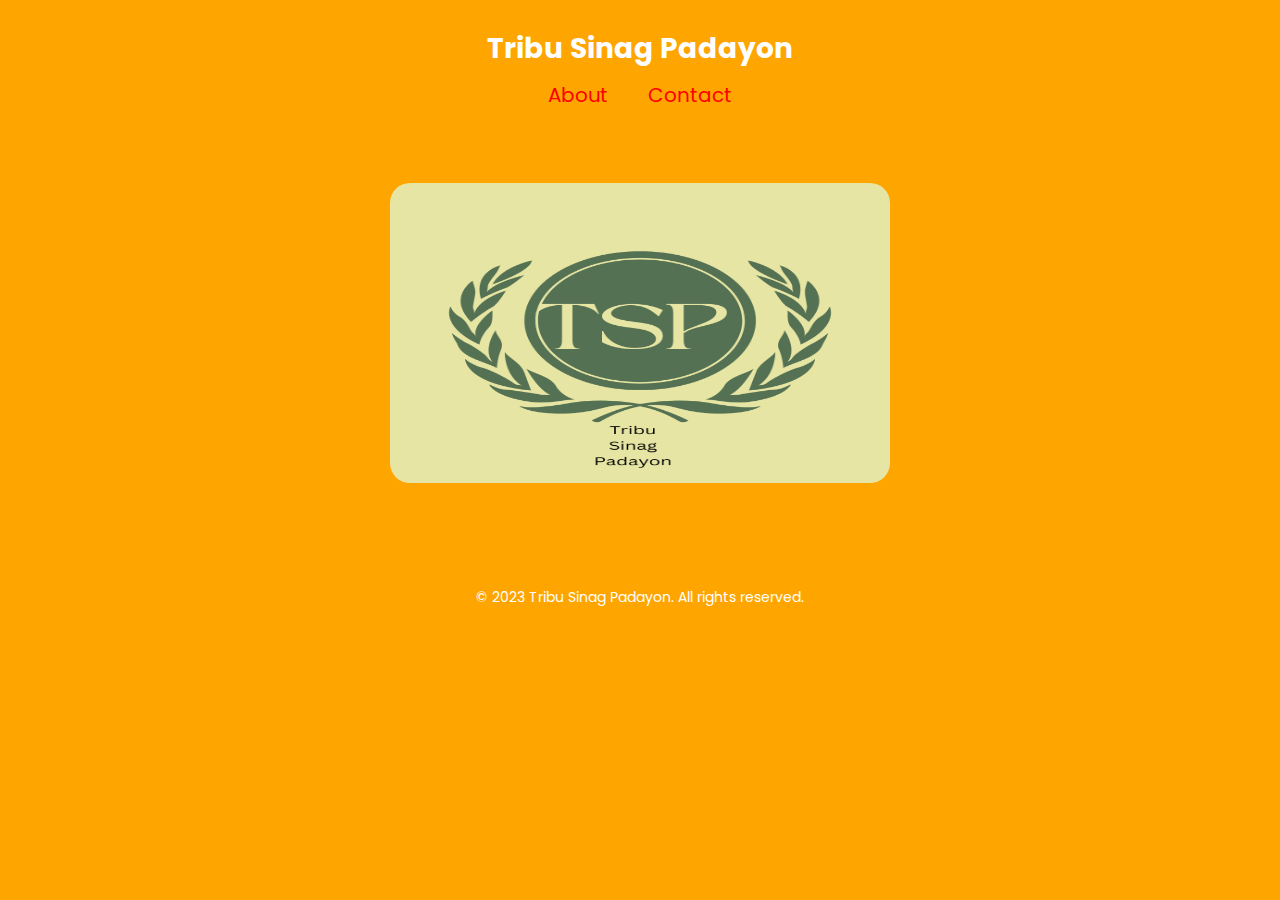
<file: index.html>
<!DOCTYPE html>
<html lang="en">
<head>
    <meta charset="UTF-8">
    <title>Title</title>

    <link href='Home.css' rel='stylesheet'>
	<link rel="preconnect" href="https://fonts.googleapis.com">
<link rel="preconnect" href="https://fonts.gstatic.com" crossorigin>
<link href="https://fonts.googleapis.com/css2?family=Poppins:wght@300;400&display=swap" rel="stylesheet">

</head>
<header>
      <h1>Tribu Sinag Padayon</h1>
        <nav>
        <ul>
            <li><a href="About.html">About</a></li>
          <li><a href="Contact.html">Contact</a></li>
  </ul>
      </nav>

            <br><br><br>

 <body>


 <div class="image-container">
  <img src="TSP.png" width="500" height="300">
</div>


 </body>

            <br><br><br><br>

            <footer>
      <p>&copy; 2023 Tribu Sinag Padayon. All rights reserved.</p>
    </footer>
  </body>


</html>
</file>
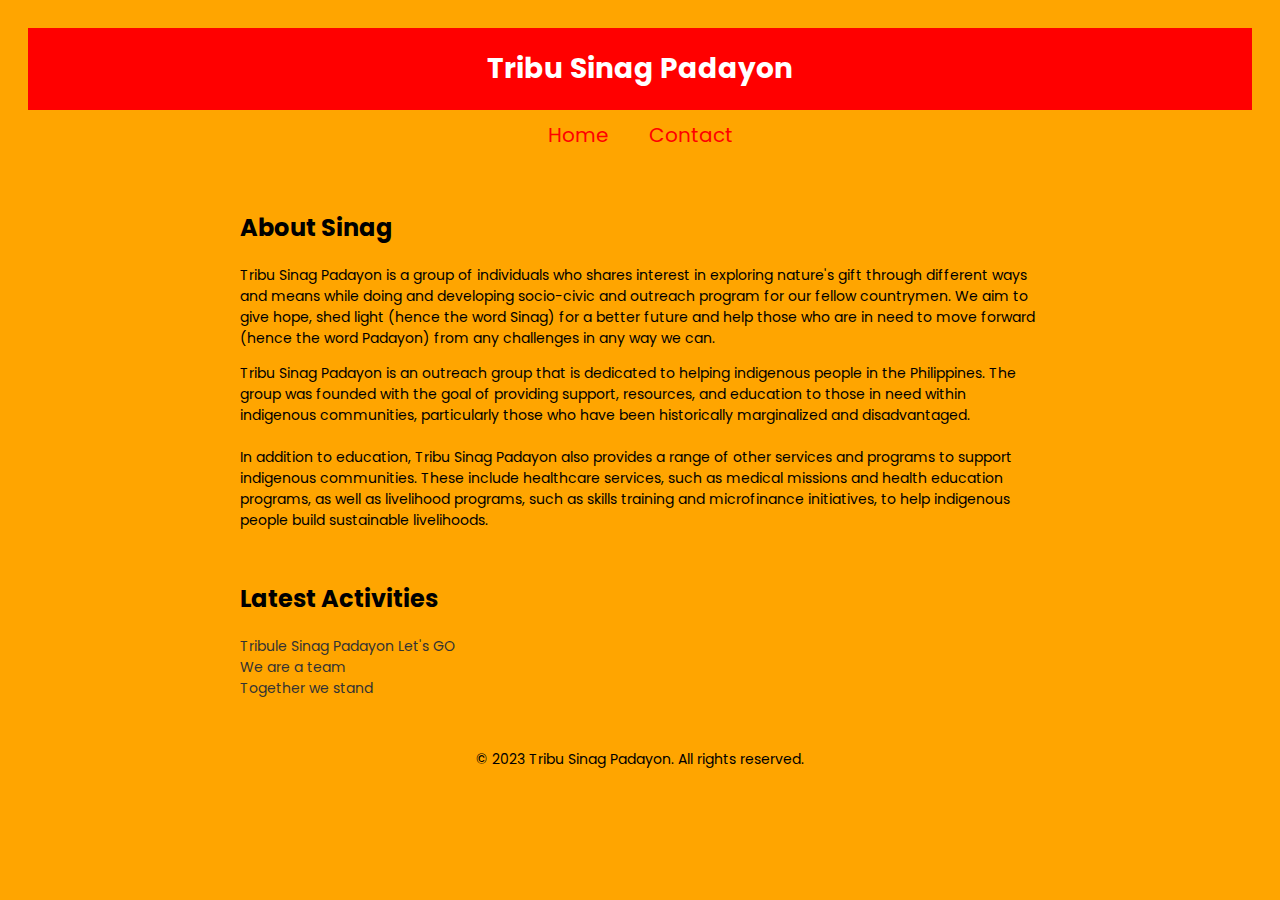
<file: About.html>
<!DOCTYPE html>
<html>
  <head>
    <title>My Website</title>
<link href='Tribu Sinag Padayon.css' rel='stylesheet'>
    <link rel="preconnect" href="https://fonts.googleapis.com">
<link rel="preconnect" href="https://fonts.gstatic.com" crossorigin>
<link href="https://fonts.googleapis.com/css2?family=Poppins:wght@300;400&display=swap" rel="stylesheet">

  </head>
  <body>
    <header>
      <h1>Tribu Sinag Padayon</h1>
      <nav>
        <ul>
          <li><a href="index.html">Home</a></li>

          <li><a href="Contact.html">Contact</a></li>
        </ul>
      </nav>
    </header>
    <main>
      <section>
        <h2>About Sinag</h2>
        <p>Tribu Sinag Padayon is a group of individuals who shares interest in exploring nature's gift through
          different ways and  means while doing and developing socio-civic and outreach program for our fellow countrymen.
          We aim to give hope, shed light (hence the word Sinag) for a better future and help those
          who are in need to move forward (hence the word Padayon) from any challenges in any way we can.
          <br>
          <p>Tribu Sinag Padayon is an outreach group that is dedicated to helping indigenous people in the Philippines.
        The group was founded with the goal of providing support, resources, and education to those in need within indigenous communities,
        particularly those who have been historically marginalized and disadvantaged.<br><br>
       In addition to education, Tribu Sinag Padayon also provides a range of other services and programs to support indigenous communities.
        These include healthcare services, such as medical missions and health education programs, as well as livelihood programs, such as skills training and microfinance initiatives, to help indigenous people build sustainable livelihoods.
        </br>
      </p>
      </section>
      <section>
        <h2>Latest Activities</h2>
        <ul>
          <li><a href="Post 1.html">Tribule Sinag Padayon Let's GO</a></li>
          <li><a href="Post 2.html">We are a team</a></li>
          <li><a href="Post 3.html">Together we stand</a></li>
        </ul>




      </section>
    </main>
    <footer>
      <p>&copy; 2023 Tribu Sinag Padayon. All rights reserved.</p>
    </footer>
  </body>
</html>
</file>
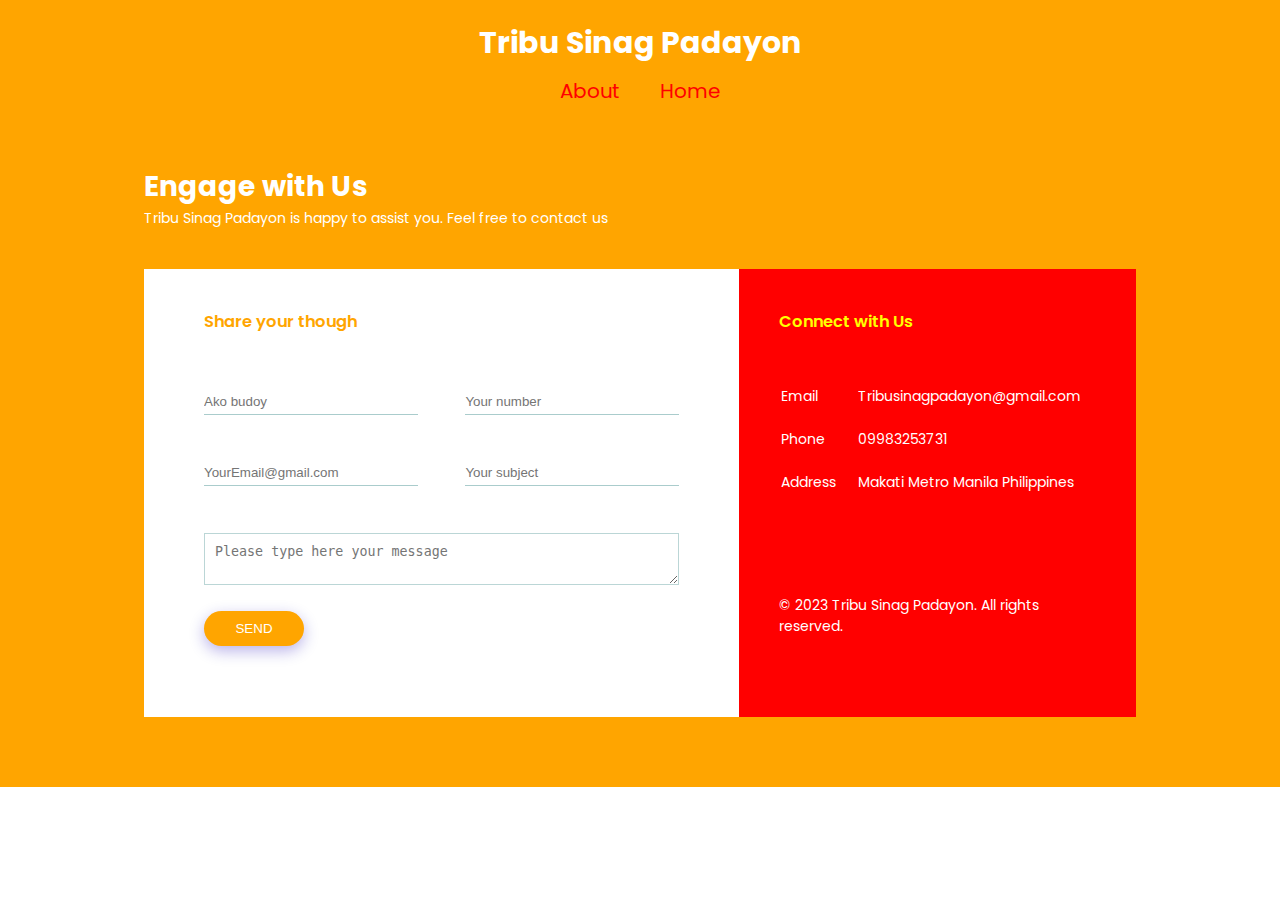
<file: Contact.html>
<!DOCTYPE html>
<html>
<head>
	<title>Contact Form</title>
	<link href='Contact.css' rel='stylesheet'>
	<link rel="preconnect" href="https://fonts.googleapis.com">
<link rel="preconnect" href="https://fonts.gstatic.com" crossorigin>
<link href="https://fonts.googleapis.com/css2?family=Poppins:wght@300;400&display=swap" rel="stylesheet">
</head>
<header>
      <h2>Tribu Sinag Padayon</h2>
        <nav>
        <ul>
            <li><a href="About.html">About</a></li>
          <li><a href="index.html">Home</a></li>
  </ul>
      </nav>

	<body>
	<div  class="container">
		<h1>Engage with Us</h1>
		<p> Tribu Sinag Padayon is happy to assist you. Feel free to contact us</p>
	<div  class="contact-box">
		<div  class="contact-left">
		<h3>Share your though</h3>
			<form>
			<div class ="input-row">
				<div class="input-group">
					<label>Name</label>
					<input type="text" placeholder="Ako budoy"></div>
				<div class="input-group">
					<label>Phone</label>
					<input type="text" placeholder="Your number">
				</div>
				</div>

				<div class ="input-row">
				<div class="input-group">
					<label>Email</label>
					<input type="email" placeholder="YourEmail@gmail.com">
				</div>
				<div class="input-group">
					<label>Subject</label>
					<input type="text" placeholder="Your subject">
				</div>
				</div>

				<label>Message</label>
				<textarea row="5" placeholder="Please type here your message"></textarea>

				<button type="submit">SEND</button>



			</form>

		</div>

		<div  class="contact-right">
		<h3>Connect with Us</h3>

			<table>
				<tr>
					<td>Email</td>
					<td>Tribusinagpadayon@gmail.com</td>
				</tr>
				<tr>
					<td>Phone</td>
					<td>09983253731</td>
				</tr>
				<tr>
					<td>Address</td>
					<td>Makati Metro Manila Philippines</td>
				</tr>

			</table>

			<footer>
      <p>&copy; 2023 Tribu Sinag Padayon. All rights reserved.</p>
    </footer>




</body>
</file>
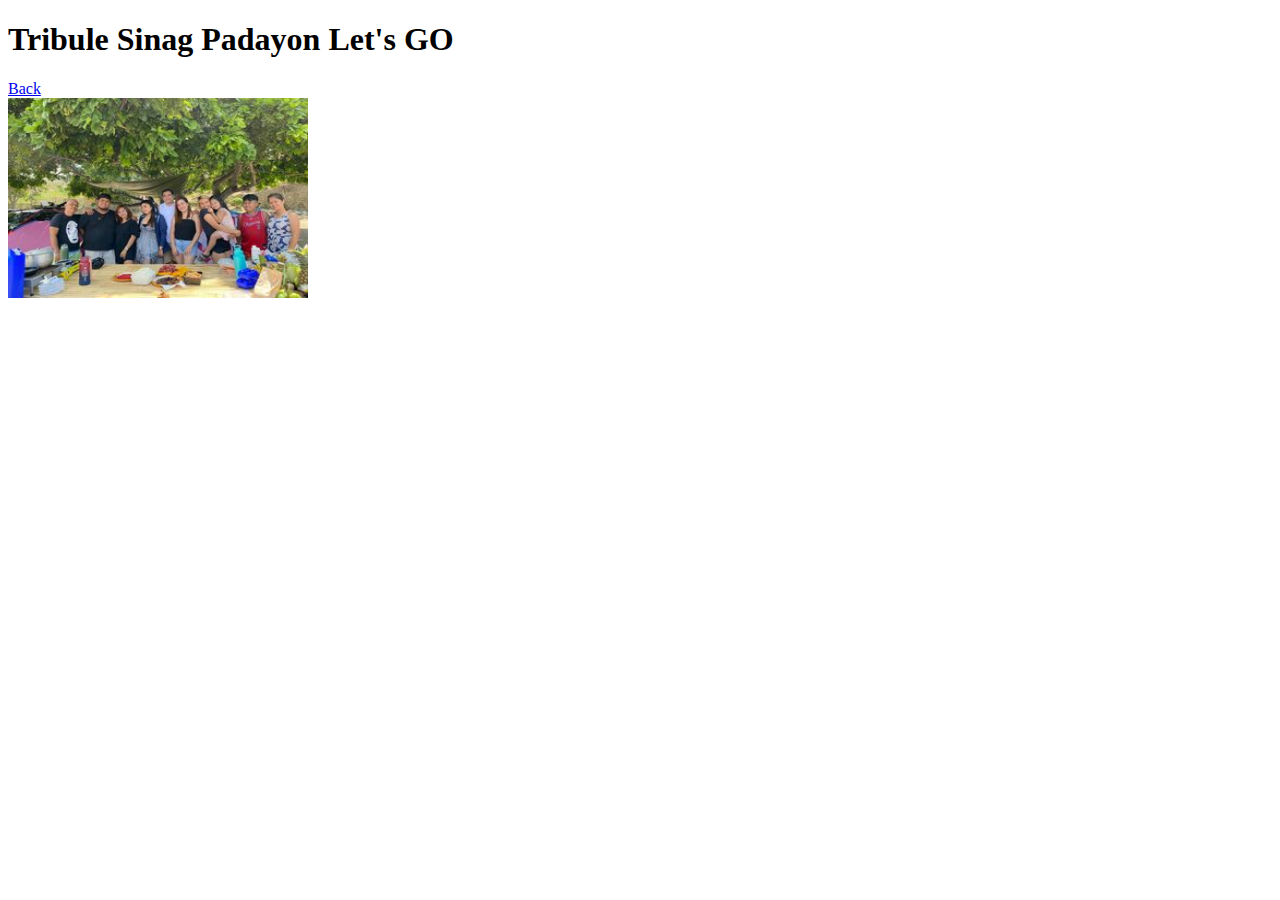
<file: Post 1.html>
<!DOCTYPE html>
<html lang="en">
<head>
    <meta charset="UTF-8">
    <title>Title</title>

  <h1> Tribule Sinag Padayon Let's GO</h1>
    <a href="index.html">Back</a>

    <br>

   <body>

    <img src="The Team.png" width="300" height="200">


</head>


</body>
</html>
</file>
<file: Home.css>
header {
  background-color:#FFA500;
  color: #fff;
  padding: 20px;
}

header h1 {
  margin: 0;
}

nav ul {
  list-style: none;
  margin: 0;
  padding: 0;
}

nav li {
  display: inline-block;
  margin-right: 20px;
}

nav li a {
  color: #fff;
  text-decoration: none;
}

body{
    background: #FFA500;
    font-size: 14px;
    font-family: 'Poppins', sans-serif;
    }

    .container{
    width: 80%;
    margin: 50px auto;
    }

    .image-container {
  text-align: center;
}

.image-container img {
  border-radius: 20px;
}

footer {
  background-color:
  margin-bottom: 50px;
  text-align: center;
}

h1{
text-align: center;

}

nav {
  display: flex;
  justify-content: center;
  align-items: center;
}

nav ul {
  list-style: none;
  margin: 0;
  padding: 0;
  display: flex;
  justify-content: center;
  align-items: center;
}

nav ul li {
  margin: 0 10px;
}

nav ul li a {
  display: block;
  padding: 10px;
}

nav li a {
  color: red;
  text-decoration: none;
  font-size: 20px;
}

nav li a:hover {
  color: blue;
  text-decoration: none;
}
</file>
<file: Tribu Sinag Padayon.css>
/* Styles for the header */
header {
  background-color:#FFA500;
  color: #fff;
  padding: 20px;
}

header h1 {
  margin: 0;
}

nav ul {
  list-style: none;
  margin: 0;
  padding: 0;
}

nav li {
  display: inline-block;
  margin-right: 20px;
}

nav li a {
  color: red;
  text-decoration: none;
  font-size:20px
}
nav li a {
  color: red;
  text-decoration: none;
  font-size: 20px;
}

nav li a:hover {
  color: blue;
  text-decoration: none;
}



/* Styles for the main content */

  body{
    background: #FFA500;
    font-size: 14px;
    font-family: 'Poppins', sans-serif;
    }



main {
  max-width: 800px;
  margin: 30px auto;
  padding: 0 20px;


}

section {
  margin-bottom: 50px;
}

section h2 {
  font-size: 24px;
  margin-bottom: 20px;

}

ul {
  list-style: none;
  margin: 0;
  padding: 0;
}

li a {
  text-decoration: none;
  color: #333;
}

/* Styles for the footer */
footer {
  background-color:
  padding: 20px;
  text-align: center;
}

nav {
  display: flex;
  justify-content: center;
  align-items: center;
}

nav ul {
  list-style: none;
  margin: 0;
  padding: 0;
  display: flex;
  justify-content: center;
  align-items: center;
}

nav ul li {
  margin: 0 10px;
}

nav ul li a {
  display: block;
  padding: 10px;
}

h1{
text-align: center;
 background-color: #FF0000;
 padding: 20px;
 text-color: #FF0000;

}
</file>
<file: Contact.css>
*{
    margin: 0;
    padding:0;
    }
    body{
    <--! background: #FFA500; -->
    background: green;
    
    font-size: 14px;
    font-family: 'Poppins', sans-serif;
    }
    .container{
    width: 80%;
    margin: 50px auto;

 }
 .contact-box{
    background: #fff;
    display: flex;
}
.contact-left{
    flex-basis: 60%;
    padding: 40px 60px;
}
.contact-right{
    flex-basis: 40%;
    padding: 40px;
    background: #FF0000;
    color: #fff;
    }
    h1{
    margin-bottom: 10px;
    }
    .container p{
    margin-bottom: 40px;
    }
    .input-row{
    display: flex;
    justify-content: space-between;
    margin-bottom: 20px;
 }
    .input-row .input-group{
        flex-basis: 45%;
         }
    input {
    width: 100%;
    border: none;
    border-bottom: 1px solid #acc;
    outline: none;
    padding-bottom: 5px;
    }
    textarea{
    width: 100%;
    border: 1px solid #accc;
    outline: none;
    padding: 10px;
    box-sizing: border-box;
    }

   label{
   margin-bottom: 6px;
   display: block;
   color: 1c00b5;
 }

   button{
   background: #FFA500;
   width: 100px;
   border: none;
   outline: none;
   color: #fff;
   height: 35px;
   border-radius: 30px;
   margin-top: 20px;
   box-shadow: 0px 5px 15px 0px rgba(28,0,181,0.3);
 }

 .contact-left h3{
    color: #FFA500;
    font-weight: 600;
    margin-bottom: 30px;
}
 .contact-right h3{
    color: #FFFF00;
    font-weight: 600;
    margin-bottom: 30px;

    }

   tr td:first-child{
        padding-right: 20px;
    }

   tr td {
        padding-top: 20px;

   }

        footer {

     padding: 0px;
     padding-top: 100px;
     }


     h2{
text-align: center;
font-size: 30px;

}

nav {
  display: flex;
  justify-content: center;
  align-items: center;
}

nav ul {
  list-style: none;
  margin: 0;
  padding: 0;
  display: flex;
  justify-content: center;
  align-items: center;
}

nav ul li {
  margin: 0 10px;
}

nav ul li a {
  display: block;
  padding: 10px;
}

header {
  background-color:#FFA500;
  color: #fff;
  padding: 20px;
}

header h1 {
  margin: 0;
}

nav ul {
  list-style: none;
  margin: 0;
  padding: 0;
}

nav li {
  display: inline-block;
  margin-right: 20px;
}

nav li a {
  color: #fff;
  text-decoration: none;

}

nav li a {
  color: red;
  text-decoration: none;
  font-size: 20px;
}

nav li a:hover {
  color: blue;
  text-decoration: none;
}
</file>
